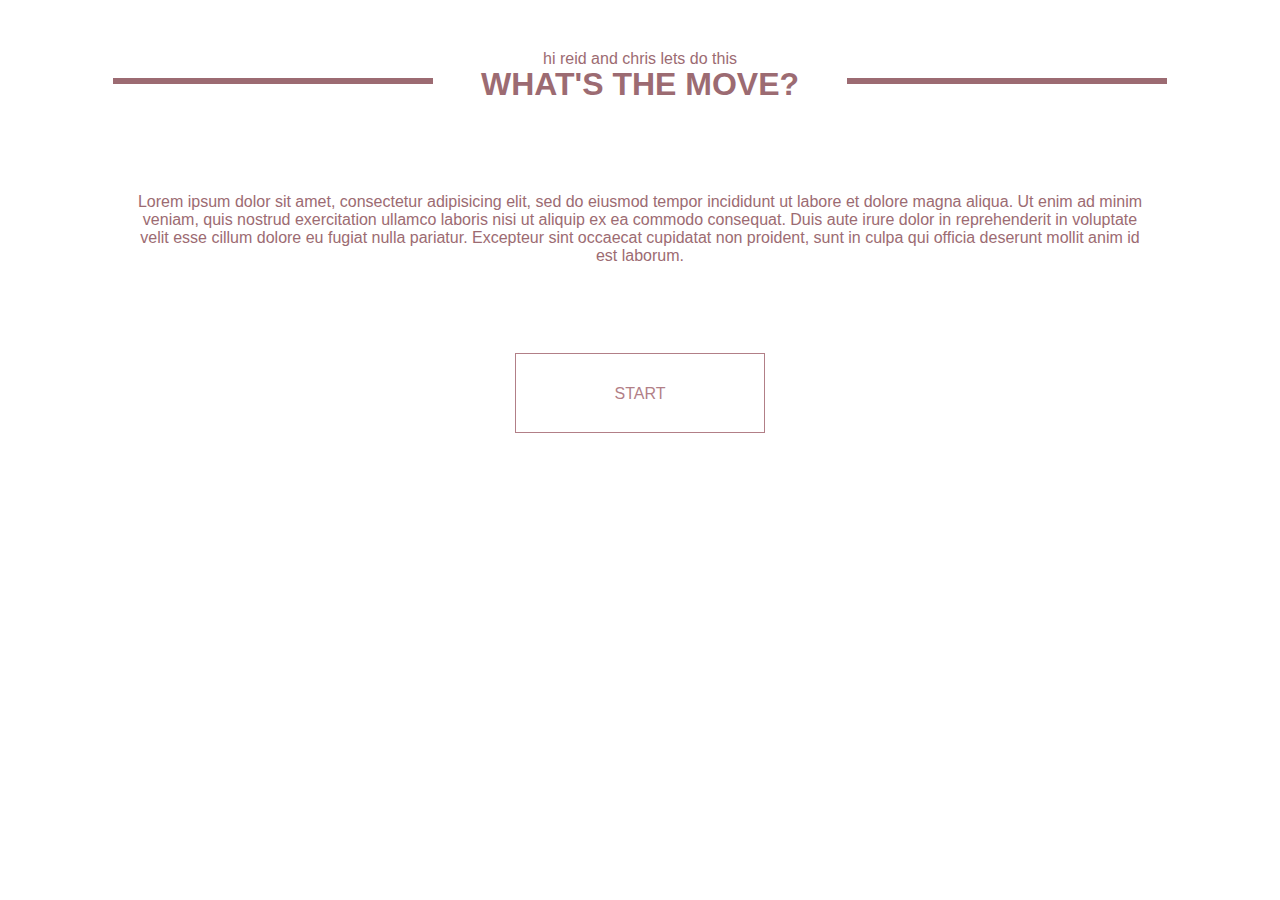
<file: index.html>
<!doctype html>
hi reid and chris lets do this
<html lang="en">
  <head>
    <!-- Required meta tags -->
    <meta charset="utf-8">
    <meta name="viewport" content="width=device-width, initial-scale=1, shrink-to-fit=no">    <!-- Bootstrap CSS -->
    <link rel="stylesheet" href="https://stackpath.bootstrapcdn.com/bootstrap/4.1.3/css/bootstrap.min.css" integrity="sha384-MCw98/SFnGE8fJT3GXwEOngsV7Zt27NXFoaoApmYm81iuXoPkFOJwJ8ERdknLPMO" crossorigin="anonymous">

      <title>WTM</title>

      <link rel="stylesheet" href="styles.css">
      <link rel="dab" href="myyzlq.css">
  </head>

  <body>

    <h1><span>WHAT'S THE MOVE?</span></h1>
      <div class = "container">
        <div class = "centered">
          <p>
              Lorem ipsum dolor sit amet, consectetur adipisicing elit, sed do eiusmod tempor incididunt ut labore et dolore magna aliqua. Ut enim ad minim veniam, quis nostrud exercitation ullamco laboris nisi ut aliquip ex ea commodo consequat. Duis aute irure dolor in reprehenderit in voluptate velit esse cillum dolore eu fugiat nulla pariatur. Excepteur sint occaecat cupidatat non proident, sunt in culpa qui officia deserunt mollit anim id est laborum.
        </p>
        </div>
      </div>

      <div class="centerer">
        <div class="centered">
          <a class="btn-11" href="page2.html">START</a>
        </div>
      </div>

    <!-- Optional JavaScript -->
    <!-- jQuery first, then Popper.js, then Bootstrap JS -->
    <script src="https://code.jquery.com/jquery-3.3.1.slim.min.js" integrity="sha384-q8i/X+965DzO0rT7abK41JStQIAqVgRVzpbzo5smXKp4YfRvH+8abtTE1Pi6jizo" crossorigin="anonymous"></script>
    <script src="https://cdnjs.cloudflare.com/ajax/libs/popper.js/1.14.3/umd/popper.min.js" integrity="sha384-ZMP7rVo3mIykV+2+9J3UJ46jBk0WLaUAdn689aCwoqbBJiSnjAK/l8WvCWPIPm49" crossorigin="anonymous"></script>
    <script src="https://stackpath.bootstrapcdn.com/bootstrap/4.1.3/js/bootstrap.min.js" integrity="sha384-ChfqqxuZUCnJSK3+MXmPNIyE6ZbWh2IMqE241rYiqJxyMiZ6OW/JmZQ5stwEULTy" crossorigin="anonymous"></script>
  </body>
</html>
</file>
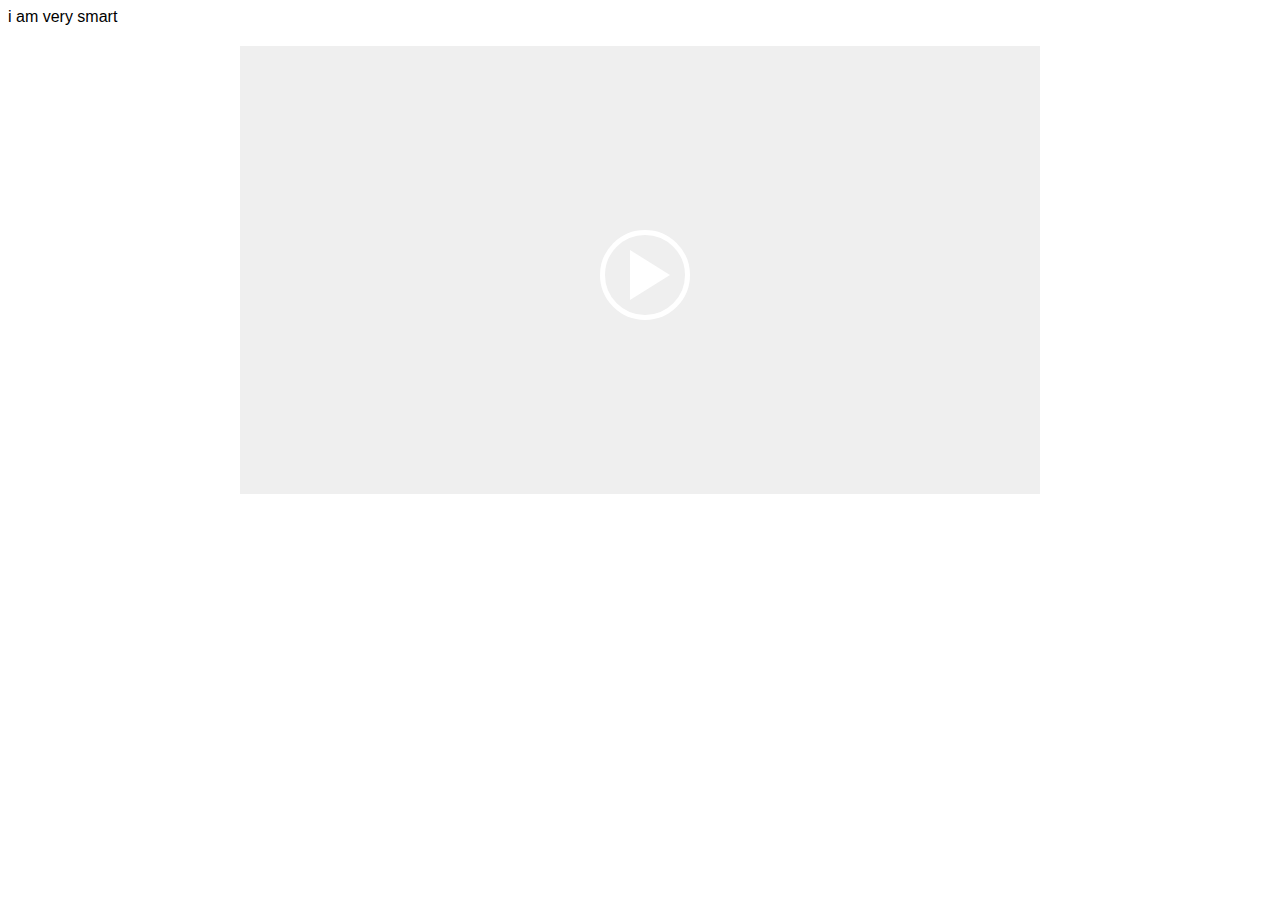
<file: page2.html>
<!DOCTYPE html>
i am very smart
<html lang="en" >

<head>
  <meta charset="UTF-8">
  <title>WTM</title>
  <meta name="viewport" content="width=device-width, initial-scale=1, maximum-scale=1">
<meta http-equiv="X-UA-Compatible" content="IE=Edge"/>


      <link rel="stylesheet" href="styles2.css">


</head>

<body>

  <main>

  <!-- the class "videoWrapper169" means a 16:9 aspect ration video. Another option is "videoWrapper43" for 4:3. -->
  <div class="videoWrapper videoWrapper169 js-videoWrapper">
    <!-- YouTube iframe. -->
    <!-- note the iframe src is empty by default, the url is in the data-src="" argument -->
    <!-- also note the arguments on the url, to autoplay video, remove youtube adverts/dodgy links to other videos, and set the interface language -->
    <iframe class="videoIframe js-videoIframe" src="" frameborder="0" allowTransparency="true" allowfullscreen data-src="https://www.youtube.com/embed/V_MXGdSBbAI"></iframe>
    <!-- the poster frame - in the form of a button to make it keyboard accessible -->
    <button class="videoPoster js-videoPoster" style="background-image:url(https://wallpapercave.com/wp/wp2350666.jpg);">Play video</button>
  </div>



</main>
  <script src='http://cdnjs.cloudflare.com/ajax/libs/jquery/2.1.3/jquery.min.js'></script>



    <script  src="index2.js"></script>




</body>

</html>
</file>
<file: styles.css>
body {
  margin: 0% 5%;
  text-align: center;
  font-family: sans-serif;
  color: #9c6b72;
}

h1 {
  margin: 4em 0;
  color: #9c6b72;
}

.words{

}

p {
  max-width: 124em;
  margin: 4em auto;
  color: #9c6b72;        /*  WORD COLOR  */
  margin-right: 4%;
  margin-left: 4%;
  margin-top: 6%;
  padding-top: 24px;
  padding-right: 24px;
  padding-bottom: 24px;
  padding-left: 24px;

}

h1 {
  text-align: center;
  overflow: hidden;
}
h1 span {
  display: inline-block;
  position: relative;
}
h1 span:before, h1 span:after {
  content: "";
  border-bottom: 6px solid #9c6b72;
  width: 10em;
  margin: 0 1.5em;
  position: absolute;
  bottom: .5em;
}
h1 span:before {
  right: 100%;
}
h1 span:after {
  left: 100%;
}





@import url(https://fonts.googleapis.com/css?family=Open+Sans:400|Raleway:300);
html {
  padding-top: 50px;
  font-family: 'Open Sans', Helvetica, arial, sans-serif;
  text-align: center;
}
html *,
html *:before,
html *:after {
  box-sizing: border-box;
  transition: 0.5s ease-in-out;
}
html i, html em,
html b, html strong,
html span {
  transition: none;
}

*:before,
*:after {
  z-index: -1;
}

h1,
h4 {
  font-family: 'Raleway', 'Open Sans', sans-serif;
  margin: 0;
  line-height: 1;
}

a {
  text-decoration: none;
  line-height: 80px;
  color: black;
}

.centerer {
  width: 100%;
  max-width: 600px;
  margin: 0 auto;
  padding: 0 1rem;
}

@media (min-width: 600px) {
  .wrap {
    width: 50%;
    float: left;
  }
}
[class^="btn-"] {
  position: relative;
  display: block;
  overflow: hidden;
  width: 100%;
  height: 80px;
  max-width: 250px;
  margin: 1rem auto;
  text-transform: uppercase;
  border: 1px solid currentColor;
}

.btn-0 {
  color: #beb58b;
}
.btn-0:before {
  content: '';
  position: absolute;
  top: 0;
  right: 0;
  bottom: 0;
  left: 0;
  background-color: #6b6547;
  -webkit-transform: translateX(-100%);
          transform: translateX(-100%);
}
.btn-0:hover {
  color: #ece9dd;
}
.btn-0:hover:before {
  -webkit-transform: translateX(0);
          transform: translateX(0);
}

.btn-1 {
  color: #602950;
}
.btn-1:before {
  content: '';
  position: absolute;
  top: 0;
  right: -50px;
  bottom: 0;
  left: 0;
  border-right: 50px solid transparent;
  border-bottom: 80px solid #29021d;
  -webkit-transform: translateX(-100%);
          transform: translateX(-100%);
}
.btn-1:hover {
  color: #d0c0cc;
}
.btn-1:hover:before {
  -webkit-transform: translateX(0);
          transform: translateX(0);
}

.btn-1-2 {
  color: #5d2b76;
}
.btn-1-2:before, .btn-1-2:after {
  content: '';
  position: absolute;
  top: 0;
  right: 0;
  bottom: 0;
  left: 0;
  border-bottom: 80px solid #260438;
}
.btn-1-2:before {
  right: -50px;
  border-right: 50px solid transparent;
  -webkit-transform: translateX(-100%);
          transform: translateX(-100%);
}
.btn-1-2:after {
  left: -50px;
  border-left: 50px solid transparent;
  -webkit-transform: translateX(100%);
          transform: translateX(100%);
}
.btn-1-2:hover {
  color: #cfc1d7;
}
.btn-1-2:hover:before {
  -webkit-transform: translateX(-40%);
          transform: translateX(-40%);
}
.btn-1-2:hover:after {
  -webkit-transform: translateX(40%);
          transform: translateX(40%);
}

.btn-2 {
  color: #6387b0;
}
.btn-2:before, .btn-2:after {
  content: '';
  position: absolute;
  top: 0;
  right: 0;
  bottom: 0;
  left: 0;
}
.btn-2:before {
  right: -50px;
  border-right: 50px solid transparent;
  border-bottom: 80px solid #2b4461;
  -webkit-transform: translateX(-100%);
          transform: translateX(-100%);
}
.btn-2:after {
  left: -50px;
  border-left: 50px solid transparent;
  border-top: 80px solid #2b4461;
  -webkit-transform: translateX(100%);
          transform: translateX(100%);
}
.btn-2:hover {
  color: #d1dce8;
}
.btn-2:hover:before {
  -webkit-transform: translateX(-49%);
          transform: translateX(-49%);
}
.btn-2:hover:after {
  -webkit-transform: translateX(49%);
          transform: translateX(49%);
}

.btn-3:before, .btn-3:after {
  content: '';
  position: absolute;
  top: 0;
  right: 0;
  bottom: 0;
  left: 0;
  border-top: 40px solid #0e771f;
  border-bottom: 40px solid #0e771f;
}
.btn-3:before {
  border-right: 40px solid transparent;
  -webkit-transform: translateX(-100%);
          transform: translateX(-100%);
}
.btn-3:after {
  border-left: 40px solid transparent;
  -webkit-transform: translateX(100%);
          transform: translateX(100%);
}
.btn-3:hover {
  color: #c5f1cc;
}
.btn-3:hover:before {
  -webkit-transform: translateX(-30%);
          transform: translateX(-30%);
}
.btn-3:hover:after {
  -webkit-transform: translateX(30%);
          transform: translateX(30%);
}

.btn-4 {
  color: #936d3c;
}
.btn-4:before, .btn-4:after,
.btn-4 span:before,
.btn-4 span:after {
  content: '';
  position: absolute;
  top: 0;
  right: 0;
  bottom: 0;
  left: 0;
  background-color: #4d3210;
}
.btn-4:before {
  -webkit-transform: translate(-100%, -100%);
          transform: translate(-100%, -100%);
}
.btn-4:after {
  -webkit-transform: translate(-100%, 100%);
          transform: translate(-100%, 100%);
}
.btn-4 span:before {
  -webkit-transform: translate(100%, -100%);
          transform: translate(100%, -100%);
}
.btn-4 span:after {
  -webkit-transform: translate(100%, 100%);
          transform: translate(100%, 100%);
}
.btn-4:hover {
  color: #dfd4c6;
}
.btn-4:hover:before {
  -webkit-transform: translate(-50%, -50%);
          transform: translate(-50%, -50%);
}
.btn-4:hover:after {
  -webkit-transform: translate(-50%, 50%);
          transform: translate(-50%, 50%);
}
.btn-4:hover span:before {
  -webkit-transform: translate(50%, -50%);
          transform: translate(50%, -50%);
}
.btn-4:hover span:after {
  -webkit-transform: translate(50%, 50%);
          transform: translate(50%, 50%);
}

.btn-5 {
  color: #6a2fc0;
}
.btn-5:after {
  content: '';
  width: 0;
  height: 0;
  -webkit-transform: rotate(360deg);
  border-style: solid;
  border-width: 0 0 0 0;
  border-color: transparent #30066d transparent transparent;
  position: absolute;
  top: 0;
  right: 0;
}
.btn-5:before {
  content: '';
  width: 0;
  height: 0;
  -webkit-transform: rotate(360deg);
  border-style: solid;
  border-width: 0 0 0 0;
  border-color: transparent transparent transparent #30066d;
  position: absolute;
  bottom: 0;
  left: 0;
}
.btn-5:before, .btn-5:after {
  content: '';
  position: absolute;
  width: 0;
  height: 0;
  border: 0 solid;
  -webkit-transform: rotate(360deg);
          transform: rotate(360deg);
}
.btn-5:before {
  bottom: 0;
  left: 0;
  border-color: transparent transparent transparent #30066d;
}
.btn-5:after {
  top: 0;
  right: 0;
  border-color: transparent #30066d transparent transparent;
}
.btn-5:hover {
  color: #d3c2ed;
}
.btn-5:hover:before, .btn-5:hover:after {
  border-width: 80px 262.5px;
}

.btn-6 {
  color: #796750;
}
.btn-6 span {
  position: absolute;
  display: block;
  width: 0;
  height: 0;
  border-radius: 50%;
  background-color: #3a2e1d;
  transition: width 0.4s ease-in-out, height 0.4s ease-in-out;
  -webkit-transform: translate(-50%, -50%);
          transform: translate(-50%, -50%);
  z-index: -1;
}
.btn-6:hover {
  color: #d8d2cc;
}
.btn-6:hover span {
  width: 225%;
  height: 562.5px;
}
.btn-6:active {
  background-color: #614c31;
}

.btn-7 {
  color: #adbe9f;
}
.btn-7:before, .btn-7:after,
.btn-7 span:before,
.btn-7 span:after {
  content: '';
  position: absolute;
  top: 0;
  width: 25.25%;
  height: 0;
  background-color: #5f6b55;
}
.btn-7:before {
  left: 0;
}
.btn-7:after {
  left: 50%;
}
.btn-7 span:before, .btn-7 span:after {
  top: auto;
  bottom: 0;
}
.btn-7 span:before {
  left: 25%;
}
.btn-7 span:after {
  left: 75%;
}
.btn-7:hover {
  color: #e7ece3;
}
.btn-7:hover:before, .btn-7:hover:after,
.btn-7:hover span:before,
.btn-7:hover span:after {
  height: 80px;
}

.btn-8 {
  color: #c772bd;
}
.btn-8:before, .btn-8:after {
  content: '';
  position: absolute;
  top: 0;
  right: 0;
  bottom: 0;
  left: 0;
  background-color: #71356a;
}
.btn-8:before {
  -webkit-transform: translateY(-100%);
          transform: translateY(-100%);
}
.btn-8:after {
  -webkit-transform: translateY(100%);
          transform: translateY(100%);
}
.btn-8:hover {
  color: #efd6ec;
}
.btn-8:hover:before {
  -webkit-transform: translateY(-50%);
          transform: translateY(-50%);
}
.btn-8:hover:after {
  -webkit-transform: translateY(50%);
          transform: translateY(50%);
}

.btn-9 {
  color: #c2b363;
}
.btn-9:before, .btn-9:after,
.btn-9 span:before,
.btn-9 span:after {
  content: '';
  position: center;
  top: 0;
  left: 0;
  width: 100%;
  height: 0;
  background-color: rgba(110, 100, 43, 0.25);
  transition: 0.4s ease-in-out;
}
.btn-9:after,
.btn-9 span:before {
  top: auto;
  bottom: 0;
}
.btn-9 span:before,
.btn-9 span:after {
  transition-delay: 0.4s;
}
.btn-9:hover {
  color: #ede9d1;
}
.btn-9:hover:before, .btn-9:hover:after,
.btn-9:hover span:before,
.btn-9:hover span:after {
  height: 80px;
}
.btn-9:active {
  background-color: #b7a648;
}

.btn-10 {
  color: #68b17a;
}
.btn-10:before, .btn-10:after,
.btn-10 span:before,
.btn-10 span:after {
  content: '';
  position: absolute;
  top: 0;
  left: 0;
  width: 0;
  height: 80px;
  background-color: rgba(46, 98, 59, 0.25);
  transition: 0.4s;
}
.btn-10:after,
.btn-10 span:before {
  left: auto;
  right: 0;
}
.btn-10 span:before,
.btn-10 span:after {
  transition-delay: 0.4s;
}
.btn-10:hover {
  color: #d3e8d8;
}
.btn-10:hover:before, .btn-10:hover:after,
.btn-10:hover span:before,
.btn-10:hover span:after {
  width: 250px;
}
.btn-10:active {
  background-color: #4da363;
}

@-webkit-keyframes criss-cross-left {
  0% {
    left: -20px;
  }
  50% {
    left: 50%;
    width: 20px;
    height: 20px;
  }
  100% {
    left: 50%;
    width: 375px;
    height: 375px;
  }
}

@keyframes criss-cross-left {
  0% {
    left: -20px;
  }
  50% {
    left: 50%;
    width: 20px;
    height: 20px;
  }
  100% {
    left: 50%;
    width: 375px;
    height: 375px;
  }
}
@-webkit-keyframes criss-cross-right {
  0% {
    right: -20px;
  }
  50% {
    right: 50%;
    width: 20px;
    height: 20px;
  }
  100% {
    right: 50%;
    width: 375px;
    height: 375px;
  }
}
@keyframes criss-cross-right {
  0% {
    right: -20px;
  }
  50% {
    right: 50%;
    width: 20px;
    height: 20px;
  }
  100% {
    right: 50%;
    width: 375px;
    height: 375px;
  }
}
.btn-11 {
  position: center;
  color: #b27f87;
}
.btn-11:before, .btn-11:after {
  position: absolute;
  top: 50%;
  content: '';
  width: 20px;
  height: 20px;
  background-color: #a46872;
  border-radius: 50%;
}
.btn-11:before {
  left: -20px;
  -webkit-transform: translate(-50%, -50%);
          transform: translate(-50%, -50%);
}
.btn-11:after {
  right: -20px;
  -webkit-transform: translate(50%, -50%);
          transform: translate(50%, -50%);
}
.btn-11:hover {
  color: #e8d9dc;
}
.btn-11:hover:before {
  -webkit-animation: criss-cross-left 0.8s both;
          animation: criss-cross-left 0.8s both;
  -webkit-animation-direction: alternate;
          animation-direction: alternate;
}
.btn-11:hover:after {
  -webkit-animation: criss-cross-right 0.8s both;
          animation: criss-cross-right 0.8s both;
  -webkit-animation-direction: alternate;
          animation-direction: alternate;
}
</file>
<file: myyzlq.css>
// Juice v0.0.8
// ------------

// ----------------------------------
// Variable settings
// ----------------------------------

// Base px
$base-px-default: 16px !default;
// Breakpoints
$hdpi-ratio-default: 1.3 !default;
// Border Radius
$border-radius-default: 5px !default;
// Placeholder Color
$placeholder-color-default: #555555 !default;
// Triangle
$triangle-direction-default: right !default;
$triangle-size-default: $base-px-default !default;
$triangle-color-default: #222222 !default;
$triangle-element-default: after !default;
// Circle
$circle-size-default: $base-px-default !default;
$circle-color-default: inherit !default;
$circle-border-width-default: null !default;
$circle-border-color-default: #222222 !default;
$circle-display-default: inline-block !default;
// Position
$position-default: null !default;
// Tint/Shade
$mix-percent-default: 15% !default;


// ----------------------------------
// Mixins
// ----------------------------------

// Breakpoints
// -----------
$breakpoints: (
	"xxlarge":	(min-width: 120.0625em),														// >= 1921px
	"xlarge-only":	(min-width: 90.0625em) and (max-width: 120em),	// 1441px - 1920px
	"xlarge-up":	(min-width: 90.0625em),														// <= 1920px
	"xlarge":	(max-width: 120em),																		// <= 1920px
	"large-only":	(min-width: 64.0625em) and (max-width: 90em),			// 1025px - 1440px
	"large-up":	(min-width: 64.0625em),															// <= 1440px
	"large":	(max-width: 90em),																		// <= 1440px
	"medium-only":	(min-width: 40.0625em) and (max-width: 64em),		// 641px - 1024px
	"medium-up":	(min-width: 40.0625em),														// <= 1024px
	"medium":	(max-width: 64em),																		// <= 1024px
	"not-small":	(min-width: 40.0625em),														// >= 641px
	"small":	(max-width: 40em),																		// <= 640px
	"xsmall":	(max-width: 30em),																		// <= 480px
	"xxsmall":	(max-width: 20em),																	// <= 320px
	"iphone3":	(min-device-width: 320px) and (max-device-width: 480px) and (-webkit-device-pixel-ratio: 1),
	"iphone3-landscape":	(min-device-width: 320px) and (max-device-width: 480px) and (-webkit-device-pixel-ratio: 1) and (orientation: landscape),
	"iphone3-portrait":	(min-device-width: 320px) and (max-device-width: 480px) and (-webkit-device-pixel-ratio: 1) and (orientation: portrait),
	"iphone4":	(min-device-width: 320px) and (max-device-width: 480px) and (-webkit-device-pixel-ratio: 2) and (device-aspect-ratio: 2/3),
	"iphone4-landscape":	(min-device-width: 320px) and (max-device-width: 480px) and (-webkit-device-pixel-ratio: 2) and (device-aspect-ratio: 2/3) and (orientation: landscape),
	"iphone4-portrait":	(min-device-width: 320px) and (max-device-width: 480px) and (-webkit-device-pixel-ratio: 2) and (device-aspect-ratio: 2/3) and (orientation: portrait),
	"iphone5":	(min-device-width: 320px) and (max-device-width: 568px) and (-webkit-device-pixel-ratio: 2) and (device-aspect-ratio: 40/71),
	"iphone5-landscape":	(min-device-width: 320px) and (max-device-width: 568px) and (-webkit-device-pixel-ratio: 2) and (device-aspect-ratio: 40/71) and (orientation: landscape),
	"iphone5-portrait":	(min-device-width: 320px) and (max-device-width: 568px) and (-webkit-device-pixel-ratio: 2) and (device-aspect-ratio: 40/71) and (orientation: portrait),
	"iphone6":	(min-device-width: 375px) and (max-device-width: 667px) and (-webkit-device-pixel-ratio: 2),
	"iphone6-landscape":	(min-device-width: 375px) and (max-device-width: 667px) and (-webkit-device-pixel-ratio: 2) and (orientation: landscape),
	"iphone6-portrait":	(min-device-width: 375px) and (max-device-width: 667px) and (-webkit-device-pixel-ratio: 2) and (orientation: portrait),
	"iphone6-plus":	(min-device-width: 414px) and (max-device-width: 736px) and (-webkit-device-pixel-ratio: 3),
	"iphone6-plus-landscape":	(min-device-width: 414px) and (max-device-width: 736px) and (-webkit-device-pixel-ratio: 3) and (orientation: landscape),
	"iphone6-plus-portrait":	(min-device-width: 414px) and (max-device-width: 736px) and (-webkit-device-pixel-ratio: 3) and (orientation: portrait),
	"ipad":	(min-device-width: 768px) and (max-device-width: 1024px),
	"ipad-landscape":	(min-device-width: 768px) and (max-device-width: 1024px) and (orientation: landscape),
	"ipad-portrait":	(min-device-width: 768px) and (max-device-width: 1024px) and (orientation: portrait),
	"ipad-retina":	(min-device-width: 768px) and (max-device-width: 1024px) and (-webkit-device-pixel-ratio: 2),
	"ipad-retina-landscape":	(min-device-width: 768px) and (max-device-width: 1024px) and (-webkit-device-pixel-ratio: 2) and (orientation: landscape),
	"ipad-retina-portrait":	(min-device-width: 768px) and (max-device-width: 1024px) and (-webkit-device-pixel-ratio: 2) and (orientation: portrait),
	"hdpi":	"(-webkit-min-device-pixel-ratio: $hdpi-ratio-default),
					only screen and (min--moz-device-pixel-ratio: $hdpi-ratio-default),
					only screen and (-moz-min-device-pixel-ratio: $hdpi-ratio-default),
					only screen and (-o-min-device-pixel-ratio: #{$hdpi-ratio-default}/1),
					only screen and (min-resolution: #{round($hdpi-ratio-default*96)}dpi),
					only screen and (min-resolution: #{$hdpi-ratio-default}dppx)"
);
@mixin bp($break, $viewport1: null) {
	// preset breakpoint
	@if not $viewport1 {
		@if map-has-key($breakpoints, $break) {
			@media only screen and #{inspect(map-get($breakpoints, $break))} { @content; }
		}
		@else {
			@warn "Couldn't find a breakpoint named #{$break}.";
		}
	}
	@else {
		// min breakpoint
		@if $break == min {
			@media screen and (min-width: $viewport1) { @content; }
		}
		// max breakpoint
		@else if $break == max {
			@media screen and (max-width: $viewport1) { @content; }
		}
		// min & max breakpoint
		@else {
			@media screen and (min-width: $break) and (max-width: $viewport1) { @content; }
		}
	}
}


// Single side border radius
// -------------------------
@mixin border-top-radius($radius: $border-radius-default) {
	border-top-right-radius: $radius;
	border-top-left-radius: $radius;
}
@mixin border-right-radius($radius: $border-radius-default) {
	border-top-right-radius: $radius;
	border-bottom-right-radius: $radius;
}
@mixin border-bottom-radius($radius: $border-radius-default) {
	border-bottom-right-radius: $radius;
	border-bottom-left-radius: $radius;
}
@mixin border-left-radius($radius: $border-radius-default) {
	border-top-left-radius: $radius;
	border-bottom-left-radius: $radius;
}


// Transforms
// ----------
@mixin transform-single($property, $value) {
	transform: #{$property}unquote('('#{$value}')');
}
@mixin rotate($deg) {
	@include transform-single(rotate, $deg);
}
@mixin rotateX($deg) {
	@include transform-single(rotateX, $deg);
}
@mixin rotateY($deg) {
	@include transform-single(rotateY, $deg);
}
@mixin rotateZ($deg) {
	@include transform-single(rotateZ, $deg);
}
@mixin rotate3d($x, $y, $z, $deg) {
	$multi-var: $x, $y, $z, $deg;
	@include transform-single(rotate3d, $multi-var);
}
@mixin scale($ratio) {
	@include transform-single(scale, $ratio);
}
@mixin scaleX($ratio) {
	@include transform-single(scaleX, $ratio);
}
@mixin scaleY($ratio) {
	@include transform-single(scaleY, $ratio);
}
@mixin scaleZ($ratio) {
	@include transform-single(scaleZ, $ratio);
}
@mixin scale3d($x, $y, $z) {
	$multi-var: $x, $y, $z;
	@include transform-single(scale3d, $multi-var);
}
@mixin skew($x, $y) {
	$multi-var: $x, $y;
	@include transform-single(skew, $multi-var);
	backface-visibility: hidden;
}
@mixin skewX($deg) {
	@include transform-single(skewX, $deg);
	backface-visibility: hidden;
}
@mixin skewY($deg) {
	@include transform-single(skewY, $deg);
	backface-visibility: hidden;
}
@mixin translate($x, $y) {
	$multi-var: $x, $y;
	@include transform-single(translate, $multi-var);
}
@mixin translateX($x) {
	@include transform-single(translateX, $x);
}
@mixin translateY($y) {
	@include transform-single(translateY, $y);
}
@mixin translateZ($z) {
	@include transform-single(translateZ, $z);
}
@mixin translate3d($x, $y, $z) {
	$multi-var: $x, $y, $z;
	@include transform-single(translate3d, $multi-var);
}


// Emboss effect
// -------------
@mixin box-emboss($opacity, $opacity2){
	box-shadow: rgba(white,$opacity) 0 1px 0, inset rgba(black,$opacity2) 0 1px 0;
}

// Letterpress effect
// ------------------
@mixin letterpress($opacity){
	text-shadow: rgba(white,$opacity) 0 1px 0;
}

// Placeholder text
// ----------------
@mixin placeholder-color($color: $placeholder-color-default) {
	&::placeholder {
		color: $color;
	}
}

// Sizing
// ------
@mixin size($width, $height: $width) {
	width: $width;
	height: $height;
}
@mixin square($size) {
	@include size($size, $size);
}

// Normal & hover state
// --------------------
@mixin hoverer($property, $normal, $hovered) {
	#{$property}: $normal;
	&:hover {
		#{$property}: $hovered;
	}
}

// Add responsive styling for multiple breakpoints
// -----------------------------------------------
@mixin responsive($property, $full, $medium:false, $small:false) {
	#{$property}: $full;
	@if $medium {
		@include bp(medium) {
			#{$property}: $medium;
		}
	}
	@if $small {
		@include bp(small) {
			#{$property}: $small;
		}
	}
}

// Create a triangle using borders (add in the option to make a border and triangle shape)
// Cut down on the code (Use sass maps for "trbl" and translate direction, maybe direction and border direction)
// ------------------------------------------------------------------------------------------------------------------
@mixin triangle($direction: $triangle-direction-default,
								$size: $triangle-size-default,
								$color: $triangle-color-default,
								$center: false,
								$element: $triangle-element-default) {
	&:#{$element} {
		@if not $center {
			position: absolute;
		}
		content:'';
		@include square(0);
		-webkit-transform: rotate(360deg);
		border-style: solid;
		@if $direction == up {
			border-width: 0 $size ($size*1.625) $size;
			border-color: transparent transparent $color transparent;
			@if $center {
				@include absolute(null,null,100%,50%);
				transform: translateX(-$size);
			}
		}
		@else if $direction == up-right {
			border-width: 0 $size $size 0;
			border-color: transparent $color transparent transparent;
			@if $center {
				@include absolute(0,0);
			}
		}
		@else if $direction == right {
			border-width: $size 0 $size ($size*1.625);
			border-color: transparent transparent transparent $color;
			@if $center {
				@include absolute(50%,null,null,100%);
				transform: translateY(-$size);
			}
		}
		@else if $direction == down-right {
			border-width: 0 0 $size $size;
			border-color: transparent transparent $color transparent;
			@if $center {
				@include absolute(null,0,0);
			}
		}
		@else if $direction == down {
			border-width: ($size*1.625) $size 0 $size;
			border-color: $color transparent transparent transparent;
			@if $center {
				@include absolute(100%,null,null,50%);
				transform: translateX(-$size);
			}
		}
		@else if $direction == down-left {
			border-width: $size 0 0 $size;
			border-color: transparent transparent transparent $color;
			@if $center {
				@include absolute(null,null,0,0);
			}
		}
		@else if $direction == left {
			border-width: $size ($size*1.625) $size 0;
			border-color: transparent $color transparent transparent;
			@if $center {
				@include absolute(50%,100%);
				transform: translateY(-$size);
			}
		}
		@else if $direction == up-left {
			border-width: $size $size 0 0;
			border-color: $color transparent transparent transparent;
			@if $center {
				@include absolute(0,null,null,0);
			}
		}
		@else {
			@warn "Available directions: up, up-right, right, down-right, down, down-left, left, up-left.";
		}
		@content;
	}
}

// Create a circle, with an optional border
@mixin circle($size: $circle-size-default,
						$color: $circle-color-default,
						$border-width: $circle-border-width-default,
						$border-color: $circle-border-color-default,
						$display: $circle-display-default) {
	display: $display;
	border-radius: 50%;
	@if $border-width {
		@include square($size);
		background-color: $color;
		border: $border-width solid $border-color;
	}
	@else{
		@if $color == inherit {
			border-width: $size/2;
			border-style: solid;
			@include square(0);
		}
		@else {
			@include square($size);
			background-color: $color;
		}
	}
}

// Advanced positioning
// --------------------
@mixin position($type,
								$top: $position-default,
								$right: $position-default,
								$bottom: $position-default,
								$left: $position-default) {
	position: $type;
	$allowed_types: absolute relative fixed;
	@if not index($allowed_types, $type) {
		@warn "Unknown position: #{$type}.";
	}
	@each $data in top $top, right $right, bottom $bottom, left $left {
		#{nth($data, 1)}: nth($data, 2);
	}
}
@mixin absolute($top: $position-default, $right: $position-default, $bottom: $position-default, $left: $position-default) {
	@include position(absolute, $top, $right, $bottom, $left);
}
@mixin relative($top: $position-default, $right: $position-default, $bottom: $position-default, $left: $position-default) {
	@include position(relative, $top, $right, $bottom, $left);
}
@mixin fixed($top: $position-default, $right: $position-default, $bottom: $position-default, $left: $position-default) {
	@include position(fixed, $top, $right, $bottom, $left);
}


// ----------------------------------
// Placeholders
// ----------------------------------

// Clearfix
// --------
%clearfix {
	*zoom: 1;
	&:before,
	&:after {
		display: table;
		content:'';
		line-height: 0;
	}
	&:after {
		clear: both;
	}
}

// Hide text
// ---------
%hide-text {
	font: 0/0 a;
	color: transparent;
	text-shadow: none;
}

// Center an element vertically and horizontally
// ---------------------------------------------
%centerer {
	position: absolute;
	top: 50%;
	left: 50%;
	transform: translate(-50%, -50%);
}

// Center an element vertically
// ----------------------------
%vert-centerer {
	position: relative;
	top: 50%;
	transform: translateY(-50%);
}

// Cover everything
// ----------------
%coverer {
	position: absolute;
	top: 0;
	left: 0;
	width: 100%;
	height: 100%;
}

// Center a block level element
// ----------------------------
%center-block {
	display: block;
	margin-left: auto;
	margin-right: auto;
}


// ----------------------------------
// Functions
// ----------------------------------

// Mix white with another color
// ----------------------------
@function tint($color, $percent: $mix-percent-default){
	@return mix(white, $color, $percent);
}
 
// Mix black with another color
// ----------------------------
@function shade($color, $percent: $mix-percent-default){
	@return mix(black, $color, $percent);
}

// Strip the units from a value
// ----------------------------
@function strip-units($value) {
	@return $value / ($value * 0 + 1);
}

// Calculate rems from a px value
// ------------------------------
@function rem-calc($px, $base-val: $base-px-default) {
	@if not unitless($px) {
		$px: strip-units($px);
	}
	@if not unitless($base-val) {
		$base-val: strip-units($base-val);
	}
	@return ($px / $base-val) * 1rem;
}

// Calculate ems from a px value
// ------------------------------
@function em-calc($px, $base-val: $base-px-default) {
	@if not unitless($px) {
		$px: strip-units($px);
	}
	@if not unitless($base-val) {
		$base-val: strip-units($base-val);
	}
	@return ($px / $base-val) * 1em;
}

// Create a random color
// ---------------------
@function random-color($min: 0, $max: 255, $alpha: 1) {
	@if $min < 0 {
		$min: -1;
	} @else {
		$min: $min - 1;
	}
	@if $max > 255 {
		$max: 256;
	} @else {
		$max: $max + 1;
	}
	$red: random($max) + $min;
	$green: random($max) + $min;
	$blue: random($max) + $min;
	@return rgba($red, $green, $blue, $alpha);
}

// Reverse a string
// ----------------
@function reverse($string) {
	$reversed-string: '';
	@for $i from 1 through str-length($string) {
		$char: str-slice($string, $i, $i);
		$reversed-string: "#{$char}#{$reversed-string}";
	}
	@return #{$reversed-string};
}
</file>
<file: styles2.css>
.videoWrapper {
  position: relative;
  width: 100%;
  height: 0;
  background-color: #000;
}
.videoWrapper43 {
  padding-top: 75%;
}
.videoWrapper169 {
  padding-top: 56%;
}

.videoIframe {
  position: absolute;
  top: 0;
  right: 0;
  bottom: 0;
  left: 0;
  width: 100%;
  height: 100%;
  background-color: transparent;
}

.videoPoster {
  position: absolute;
  top: 0;
  right: 0;
  left: 0;
  width: 100%;
  height: 100%;
  margin: 0;
  padding: 0;
  cursor: pointer;
  border: 0;
  outline: none;
  background-position: 50% 50%;
  background-size: 100% 100%;
  background-size: cover;
  text-indent: -999em;
  overflow: hidden;
  opacity: 1;
  -webkit-transition: opacity 800ms, height 0s;
  -moz-transition: opacity 800ms, height 0s;
  transition: opacity 800ms, height 0s;
  -webkit-transition-delay: 0s, 0s;
  -moz-transition-delay: 0s, 0s;
  transition-delay: 0s, 0s;
}
.videoPoster:before {
  content: '';
  position: absolute;
  top: 50%;
  left: 50%;
  width: 80px;
  height: 80px;
  margin: -40px 0 0 -40px;
  border: 5px solid #fff;
  border-radius: 100%;
  -webkit-transition: border-color 300ms;
  -moz-transition: border-color 300ms;
  transition: border-color 300ms;
}
.videoPoster:after {
  content: '';
  position: absolute;
  top: 50%;
  left: 50%;
  width: 0;
  height: 0;
  margin: -20px 0 0 -10px;
  border-left: 40px solid #fff;
  border-top: 25px solid transparent;
  border-bottom: 25px solid transparent;
  -webkit-transition: border-color 300ms;
  -moz-transition: border-color 300ms;
  transition: border-color 300ms;
}
.videoPoster:hover:before, .videoPoster:focus:before {
  border-color: #f00;
}
.videoPoster:hover:after, .videoPoster:focus:after {
  border-left-color: #f00;
}
.videoWrapperActive .videoPoster {
  opacity: 0;
  height: 0;
  -webkit-transition-delay: 0s, 800ms;
  -moz-transition-delay: 0s, 800ms;
  transition-delay: 0s, 800ms;
}

body {
  font-family: avenir,sans-serif;
}

main {
  max-width: 800px;
  margin: 20px auto;
}
</file>
